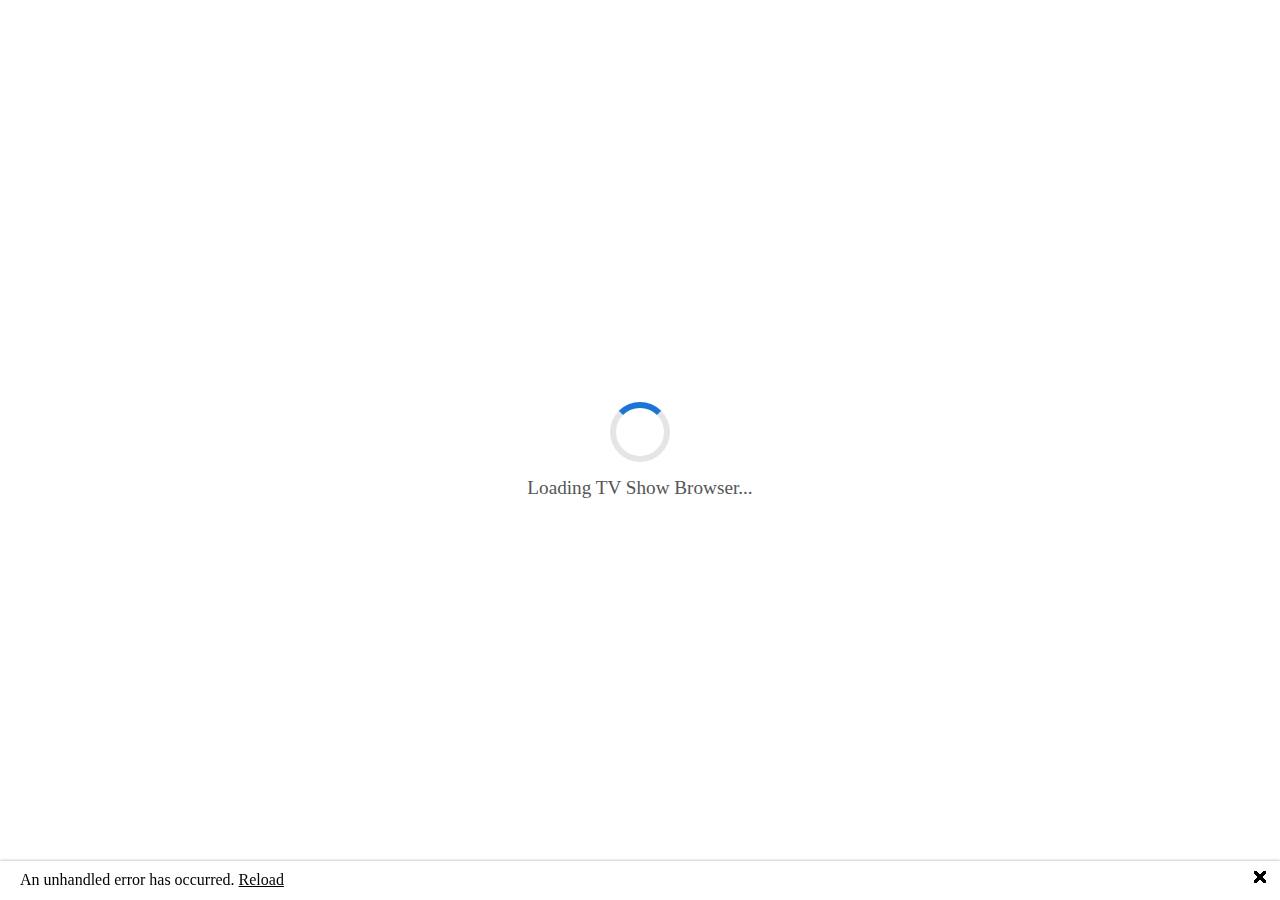
<file: index.html>
<!DOCTYPE html>
<html lang="en">

<head>
    <meta charset="utf-8" />
    <meta name="viewport" content="width=device-width, initial-scale=1.0" />
    <title>TV Search</title>
    <base href="/CA3_WebApp_X00203931/" />

    <link href="./css/app.css" rel="stylesheet" />
    <link href="./_content/MudBlazor/MudBlazor.min.css" rel="stylesheet" />
</head>

<body>
    <div id="app">
        <div class="loader-wrapper">
            <div class="loader-circle"></div>
            <div class="loader-text">Loading TV Show Browser...</div>
        </div>
    </div>

    <div id="blazor-error-ui">
        An unhandled error has occurred.
        <a href="" class="reload">Reload</a>
        <a class="dismiss">🗙</a>
    </div>

    <script src="./_content/MudBlazor/MudBlazor.min.js"></script>
    <script src="./_framework/blazor.webassembly.js"></script>
</body>
</html>
</file>
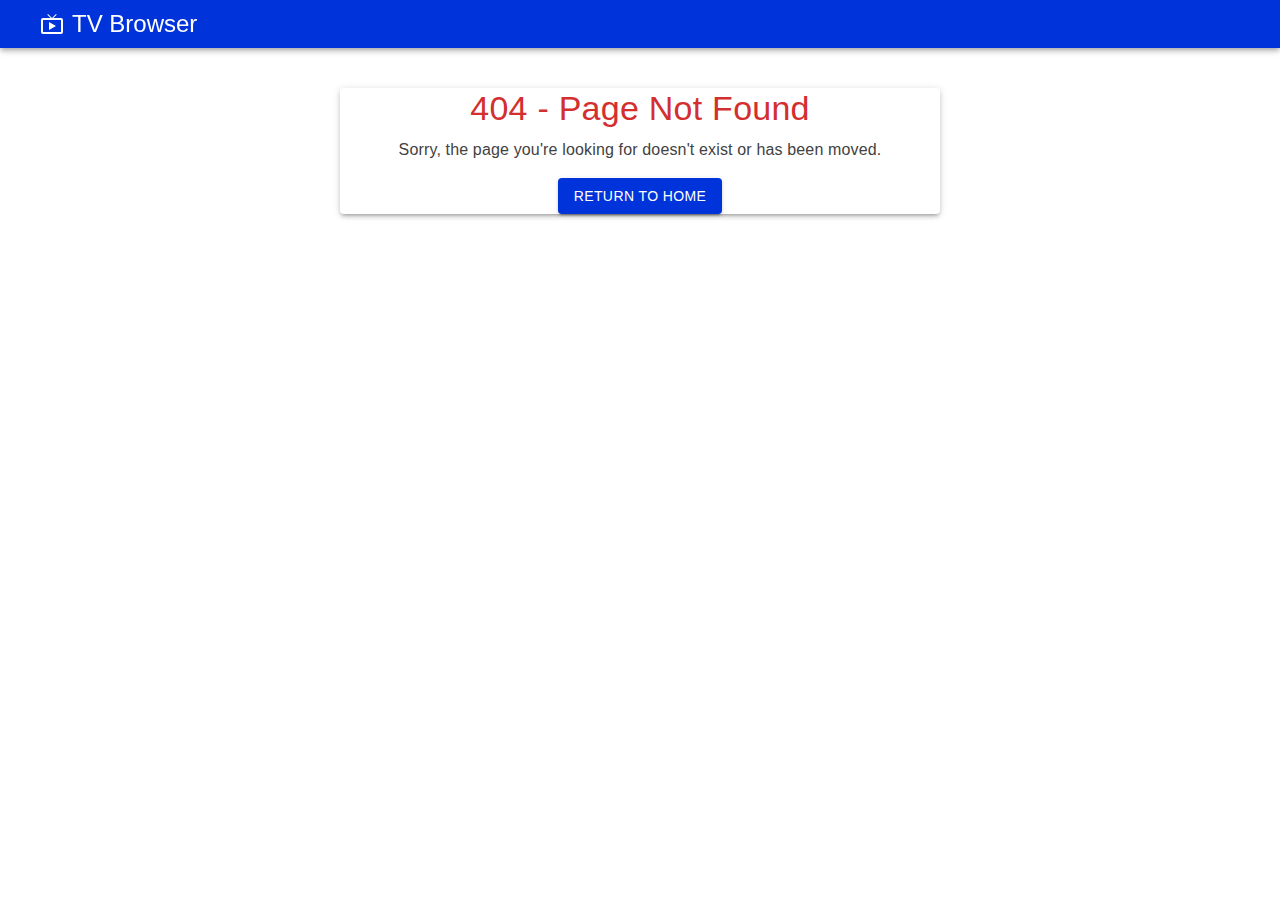
<file: CA3_WebApp_X00203931/index.html>
<!DOCTYPE html>
<html lang="en">

<head>
    <meta charset="utf-8" />
    <meta name="viewport" content="width=device-width, initial-scale=1.0" />
    <title>TV Search</title>
    <base href="/CA3_WebApp_X00203931/" />

    <link href="css/app.css" rel="stylesheet" />
    <link href="_content/MudBlazor/MudBlazor.min.css" rel="stylesheet" />
</head>

<body>
    <div id="app">
        <div class="loader-wrapper">
            <div class="loader-circle"></div>
            <div class="loader-text">Loading TV Show Browser...</div>
        </div>
    </div>

    <div id="blazor-error-ui">
        An unhandled error has occurred.
        <a href="" class="reload">Reload</a>
        <a class="dismiss">🗙</a>
    </div>

    <script src="_content/MudBlazor/MudBlazor.min.js"></script>
    <script src="_framework/blazor.webassembly.js"></script>
</body>
</html>
</file>
<file: css/app.css>
.loader-wrapper {
    display: flex;
    flex-direction: column;
    align-items: center;
    justify-content: center;
    height: 100vh;
    animation: fadeIn 0.6s ease-in-out;
}

.loader-circle {
    width: 60px;
    height: 60px;
    border: 6px solid rgba(0, 0, 0, 0.1);
    border-top-color: var(--mud-palette-primary, #1976d2);
    border-radius: 50%;
    animation: spin 1s linear infinite;
}

.loader-text {
    font-size: 1.2rem;
    margin-top: 15px;
    color: #555;
    font-weight: 500;
    text-align: center;
}

@keyframes spin {
    to {
        transform: rotate(360deg);
    }
}

@keyframes fadeIn {
    from {
        opacity: 0;
        transform: translateY(10px);
    }
    to {
        opacity: 1;
        transform: translateY(0);
    }
}

.main-container {
    max-width: 1200px;
    margin: 0 auto;
    padding: 1rem;
}

.top-appbar {
    padding: 0 16px;
}

.appbar-brand {
    display: flex;
    align-items: center;
    gap: 8px;
}

.app-logo {
    display: flex;
    align-items: center;
}

.app-title {
    font-weight: 600;
}

.filter-panel {
    border-radius: 10px;
    box-shadow: 0 2px 6px rgba(0,0,0,0.05);
}

.filter-grid {
    width: 100%;
}


.show-card {
    height: 320px;
    display: flex;
    flex-direction: column;
    border-radius: 10px;
    overflow: hidden;
    background: white;
    box-shadow: 0 3px 10px rgba(0,0,0,0.15);
    transition: transform 0.18s ease, box-shadow 0.18s;
}

    .show-card:hover {
        transform: translateY(-5px);
        box-shadow: 0 5px 16px rgba(0,0,0,0.25);
    }

.image-container {
    height: 200px;
    width: 100%;
    overflow: hidden;
    position: relative;
}

.show-image {
    width: 100%;
    height: 100%;
    object-fit: cover;
}

.card-body {
    padding: 0.6rem 0.8rem;
    display: flex;
    flex-direction: column;
    gap: 0.25rem;
}

.show-title {
    text-align: center;
    font-weight: 600;
    font-size: 0.95rem;
    line-height: 1.2rem;
    overflow: hidden;
    text-overflow: ellipsis;
    display: -webkit-box;
    -webkit-line-clamp: 2;
    -webkit-box-orient: vertical;
}
/* remove star animations*/
.static-rating .mud-rating-item.mud-ripple {
    pointer-events: none !important;
    animation: none !important;
}

.static-rating .mud-rating-item:hover {
    transform: none !important;
}


.rating-line {
    display: flex !important;
    flex-direction: row !important;
    justify-content: center !important;
    align-items: center !important;
    width: 100%;
    gap: 6px !important;
    text-align: center;
}


.rating-stars {
    display: flex !important;
}

.rating-number {
    font-size: 0.85rem;
    margin: 0;
    padding: 0;
}

.status-chip {
    align-self: center;
    margin-top: 0.2rem;
}



/* show details page*/
.show-details-poster {
    width: 100%;
    max-width: 380px;
    border-radius: 6px;
    object-fit: cover;
}

.show-summary p {
    margin-bottom: 1rem;
}

.details-rating {
    display: flex;
    align-items: center;
    gap: 6px;
}
</file>
<file: CA3_WebApp_X00203931/css/app.css>
.loader-wrapper {
    display: flex;
    flex-direction: column;
    align-items: center;
    justify-content: center;
    height: 100vh;
    animation: fadeIn 0.6s ease-in-out;
}

.loader-circle {
    width: 60px;
    height: 60px;
    border: 6px solid rgba(0, 0, 0, 0.1);
    border-top-color: var(--mud-palette-primary, #1976d2);
    border-radius: 50%;
    animation: spin 1s linear infinite;
}

.loader-text {
    font-size: 1.2rem;
    margin-top: 15px;
    color: #555;
    font-weight: 500;
    text-align: center;
}

@keyframes spin {
    to {
        transform: rotate(360deg);
    }
}

@keyframes fadeIn {
    from {
        opacity: 0;
        transform: translateY(10px);
    }
    to {
        opacity: 1;
        transform: translateY(0);
    }
}

.main-container {
    max-width: 1200px;
    margin: 0 auto;
    padding: 1rem;
}

.top-appbar {
    padding: 0 16px;
}

.appbar-brand {
    display: flex;
    align-items: center;
    gap: 8px;
}

.app-logo {
    display: flex;
    align-items: center;
}

.app-title {
    font-weight: 600;
}

.filter-panel {
    border-radius: 10px;
    box-shadow: 0 2px 6px rgba(0,0,0,0.05);
}

.filter-grid {
    width: 100%;
}


.show-card {
    height: 320px;
    display: flex;
    flex-direction: column;
    border-radius: 10px;
    overflow: hidden;
    background: white;
    box-shadow: 0 3px 10px rgba(0,0,0,0.15);
    transition: transform 0.18s ease, box-shadow 0.18s;
}

    .show-card:hover {
        transform: translateY(-5px);
        box-shadow: 0 5px 16px rgba(0,0,0,0.25);
    }

.image-container {
    height: 200px;
    width: 100%;
    overflow: hidden;
    position: relative;
}

.show-image {
    width: 100%;
    height: 100%;
    object-fit: cover;
}

.card-body {
    padding: 0.6rem 0.8rem;
    display: flex;
    flex-direction: column;
    gap: 0.25rem;
}

.show-title {
    text-align: center;
    font-weight: 600;
    font-size: 0.95rem;
    line-height: 1.2rem;
    overflow: hidden;
    text-overflow: ellipsis;
    display: -webkit-box;
    -webkit-line-clamp: 2;
    -webkit-box-orient: vertical;
}
/* remove star animations*/
.static-rating .mud-rating-item.mud-ripple {
    pointer-events: none !important;
    animation: none !important;
}

.static-rating .mud-rating-item:hover {
    transform: none !important;
}


.rating-line {
    display: flex !important;
    flex-direction: row !important;
    justify-content: center !important;
    align-items: center !important;
    width: 100%;
    gap: 6px !important;
    text-align: center;
}


.rating-stars {
    display: flex !important;
}

.rating-number {
    font-size: 0.85rem;
    margin: 0;
    padding: 0;
}

.status-chip {
    align-self: center;
    margin-top: 0.2rem;
}



/* show details page*/
.show-details-poster {
    width: 100%;
    max-width: 380px;
    border-radius: 6px;
    object-fit: cover;
}

.show-summary p {
    margin-bottom: 1rem;
}

.details-rating {
    display: flex;
    align-items: center;
    gap: 6px;
}
</file>
